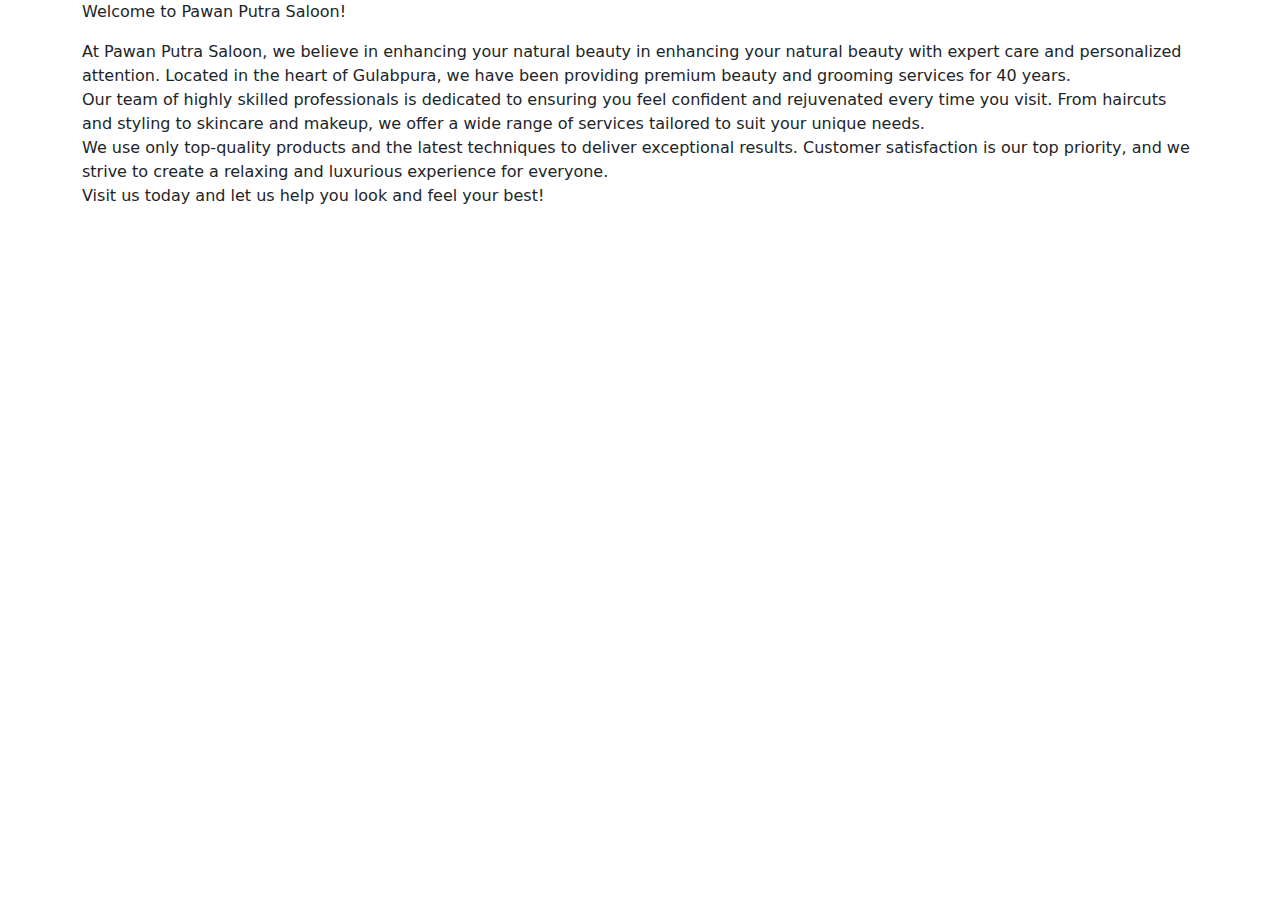
<file: About.html>
<!DOCTYPE html>
<html lang="en">
    <head>
        <meta charset="UTF-8" />
        <meta name="viewport" content="width=device-width, initial-scale=1.0" />
        <title>About Us</title>
        <link
            href="https://cdn.jsdelivr.net/npm/bootstrap@5.3.3/dist/css/bootstrap.min.css"
            rel="stylesheet"
            integrity="sha384-QWTKZyjpPEjISv5WaRU9OFeRpok6YctnYmDr5pNlyT2bRjXh0JMhjY6hW+ALEwIH"
            crossorigin="anonymous"
        />
    </head>
    <body>
        <div class="container">
            <p>Welcome to Pawan Putra Saloon!</p>
            <span
                >At Pawan Putra Saloon, we believe in enhancing your natural
                beauty in enhancing your natural beauty with expert care and
                personalized attention. Located in the heart of Gulabpura, we
                have been providing premium beauty and grooming services for 40
                years.</span
            >
            <br />
            <span
                >Our team of highly skilled professionals is dedicated to
                ensuring you feel confident and rejuvenated every time you
                visit. From haircuts and styling to skincare and makeup, we
                offer a wide range of services tailored to suit your unique
                needs.</span
            >
            <br />
            <span
                >We use only top-quality products and the latest techniques to
                deliver exceptional results. Customer satisfaction is our top
                priority, and we strive to create a relaxing and luxurious
                experience for everyone.</span
            >
            <br />
            <span
                >Visit us today and let us help you look and feel your
                best!</span
            >
        </div>
        <script
            src="https://cdn.jsdelivr.net/npm/bootstrap@5.3.3/dist/js/bootstrap.bundle.min.js"
            integrity="sha384-YvpcrYf0tY3lHB60NNkmXc5s9fDVZLESaAA55NDzOxhy9GkcIdslK1eN7N6jIeHz"
            crossorigin="anonymous"
        ></script>
    </body>
</html>
</file>
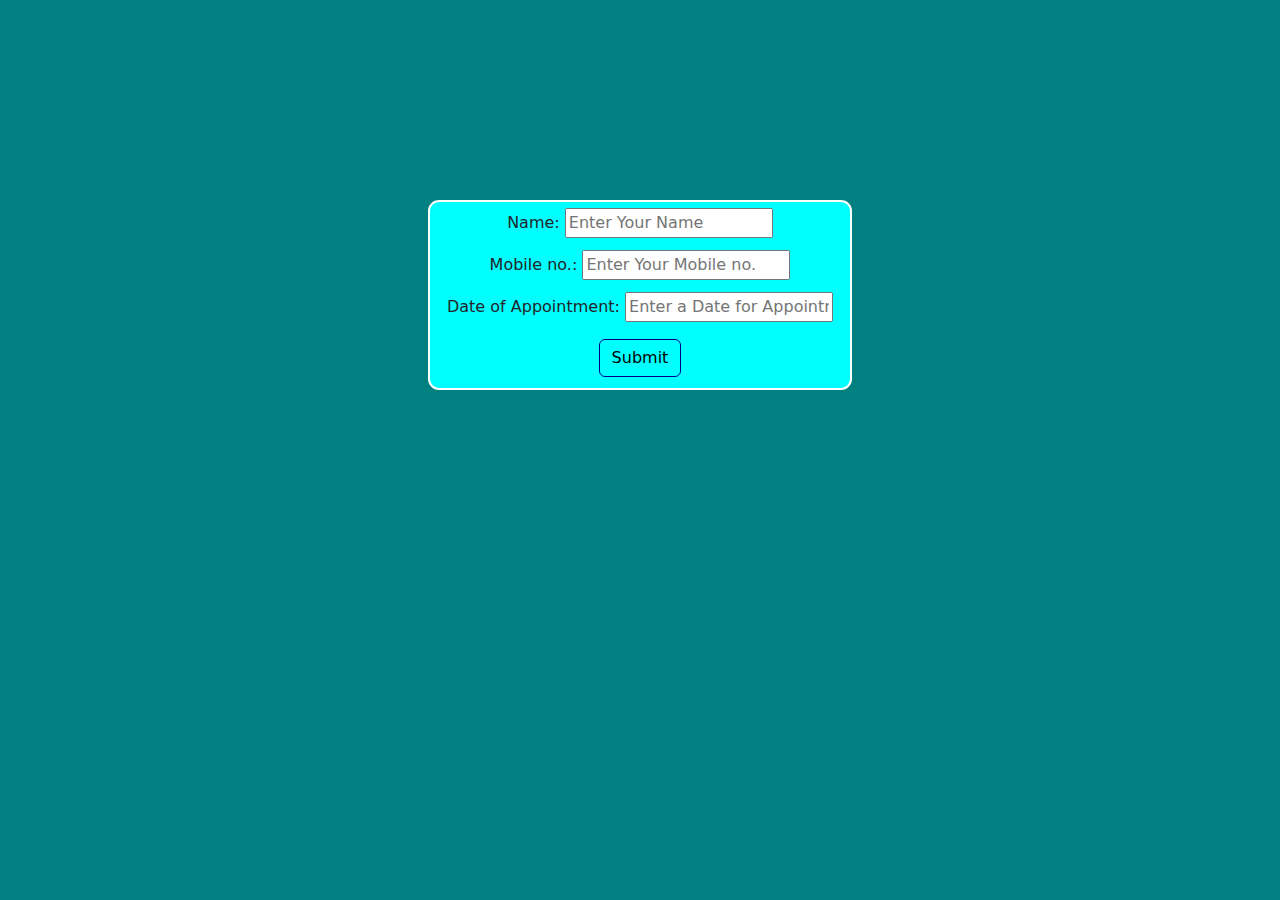
<file: Appointment.html>
<!DOCTYPE html>
<html lang="en">
    <head>
        <meta charset="UTF-8" />
        <meta name="viewport" content="width=device-width, initial-scale=1.0" />
        <title>Appointment</title>
        <link
            href="https://cdn.jsdelivr.net/npm/bootstrap@5.3.3/dist/css/bootstrap.min.css"
            rel="stylesheet"
            integrity="sha384-QWTKZyjpPEjISv5WaRU9OFeRpok6YctnYmDr5pNlyT2bRjXh0JMhjY6hW+ALEwIH"
            crossorigin="anonymous"
        />
    </head>
    <style>
        body {
            display: flex;
            text-align: center;
            margin: auto;
            background: teal;
        }
        form {
            border: 2px solid white;
            width: 38%;
            margin: auto;
            background: aqua;
            border-radius: 11px;
            position: relative;
            top: 200px;
        }
        label {
            margin: 9px 0px;
        }
        .btn {
            border: 1px solid;
            border-color: darkblue;
            color: revert;
            margin: 11px;
            cursor: pointer;
        }
        .btn:hover {
            background: red;
            color: white;
        }
    </style>
    <body>
        <div class="container">
            <form action="saloon.php" method="post">
                <label for="name">Name:</label>
                <input
                    type="text"
                    name=""
                    id="fr"
                    placeholder="Enter Your Name"
                />
                <br />
                <label for="mobile no">Mobile no.:</label>
                <input
                    type="text"
                    name=""
                    id="cr"
                    placeholder="Enter Your Mobile no."
                />
                <br />
                <label for="date">Date of Appointment:</label>
                <input
                    type="text"
                    name=""
                    id="rd"
                    placeholder="Enter a Date for Appointment"
                />
                <br />
                <button class="btn">Submit</button>
            </form>
        </div>
        <script
            src="https://cdn.jsdelivr.net/npm/bootstrap@5.3.3/dist/js/bootstrap.bundle.min.js"
            integrity="sha384-YvpcrYf0tY3lHB60NNkmXc5s9fDVZLESaAA55NDzOxhy9GkcIdslK1eN7N6jIeHz"
            crossorigin="anonymous"
        ></script>
    </body>
</html>
</file>
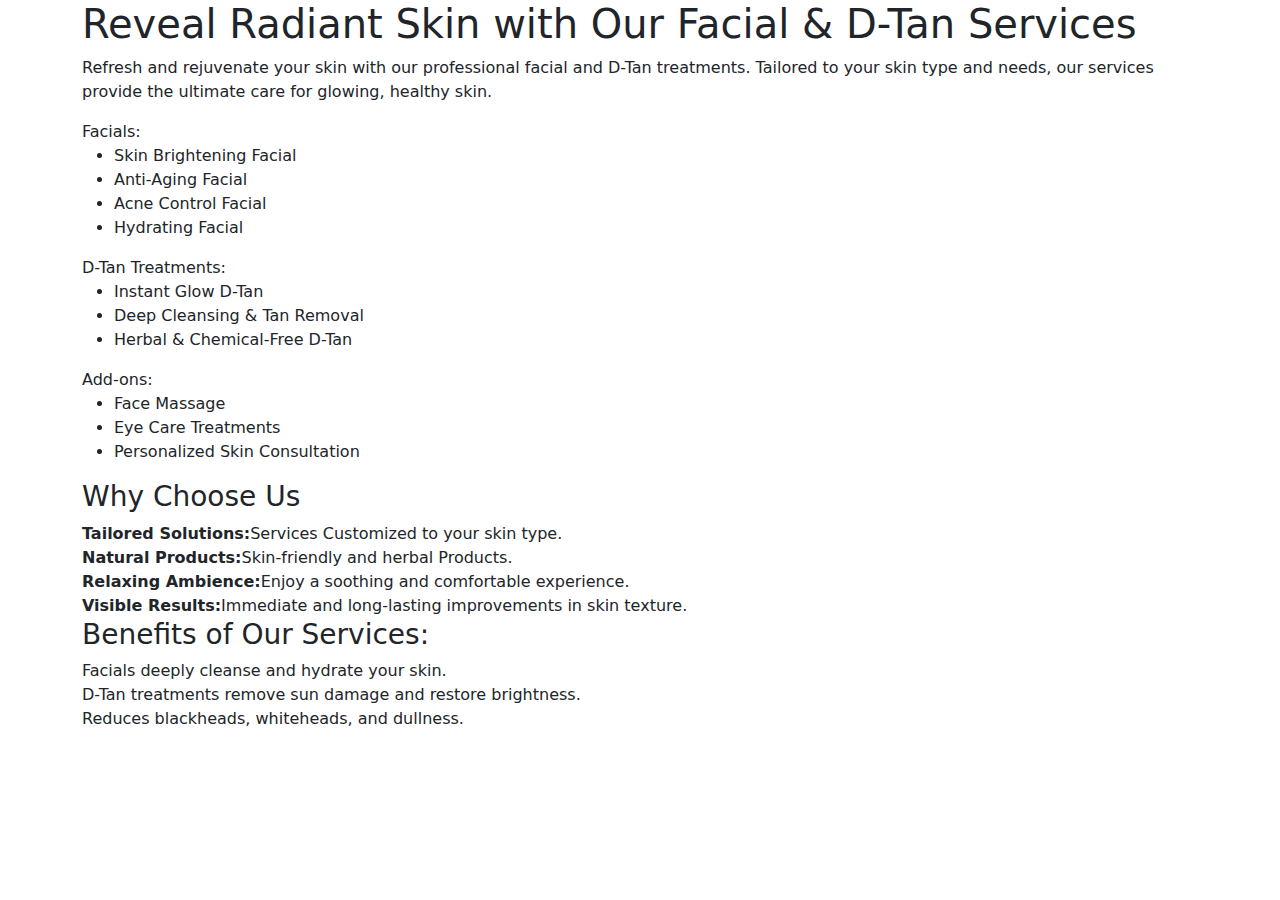
<file: Facial.html>
<!DOCTYPE html>
<html lang="en">
  <head>
    <meta charset="UTF-8" />
    <meta name="viewport" content="width=device-width, initial-scale=1.0" />
    <title>Facial/D-Tan</title>
    <link
      href="https://cdn.jsdelivr.net/npm/bootstrap@5.3.3/dist/css/bootstrap.min.css"
      rel="stylesheet"
      integrity="sha384-QWTKZyjpPEjISv5WaRU9OFeRpok6YctnYmDr5pNlyT2bRjXh0JMhjY6hW+ALEwIH"
      crossorigin="anonymous"
    />
  </head>
  <body>
    <div class="container">
      <h1>Reveal Radiant Skin with Our Facial & D-Tan Services</h1>
      <p>
        Refresh and rejuvenate your skin with our professional facial and D-Tan
        treatments. Tailored to your skin type and needs, our services provide
        the ultimate care for glowing, healthy skin.
      </p>
      <div id="service">
        <span
          >Facials:
          <ul>
            <li>Skin Brightening Facial</li>
            <li>Anti-Aging Facial</li>
            <li>Acne Control Facial</li>
            <li>Hydrating Facial</li>
          </ul>
        </span>
        <span
          >D-Tan Treatments:
          <ul>
            <li>Instant Glow D-Tan</li>
            <li>Deep Cleansing & Tan Removal</li>
            <li>Herbal & Chemical-Free D-Tan</li>
          </ul>
        </span>
        <span
          >Add-ons:
          <ul>
            <li>Face Massage</li>
            <li>Eye Care Treatments</li>
            <li>Personalized Skin Consultation</li>
          </ul>
        </span>
      </div>
      <div id="why">
        <h3>Why Choose Us</h3>
        <span
          ><b>Tailored Solutions:</b>Services Customized to your skin
          type.</span
        >
        <br />
        <span><b>Natural Products:</b>Skin-friendly and herbal Products.</span>
        <br />
        <span
          ><b>Relaxing Ambience:</b>Enjoy a soothing and comfortable
          experience.</span
        ><br />
        <span
          ><b>Visible Results:</b>Immediate and long-lasting improvements in
          skin texture.</span
        ><br />
      </div>
      <div id="beny">
        <h3>Benefits of Our Services:</h3>
        <span>Facials deeply cleanse and hydrate your skin.</span>
        <br />
        <span>D-Tan treatments remove sun damage and restore brightness.</span>
        <br />
        <span>Reduces blackheads, whiteheads, and dullness.</span>
      </div>
    </div>
    <script
      src="https://cdn.jsdelivr.net/npm/bootstrap@5.3.3/dist/js/bootstrap.bundle.min.js"
      integrity="sha384-YvpcrYf0tY3lHB60NNkmXc5s9fDVZLESaAA55NDzOxhy9GkcIdslK1eN7N6jIeHz"
      crossorigin="anonymous"
    ></script>
  </body>
</html>
</file>
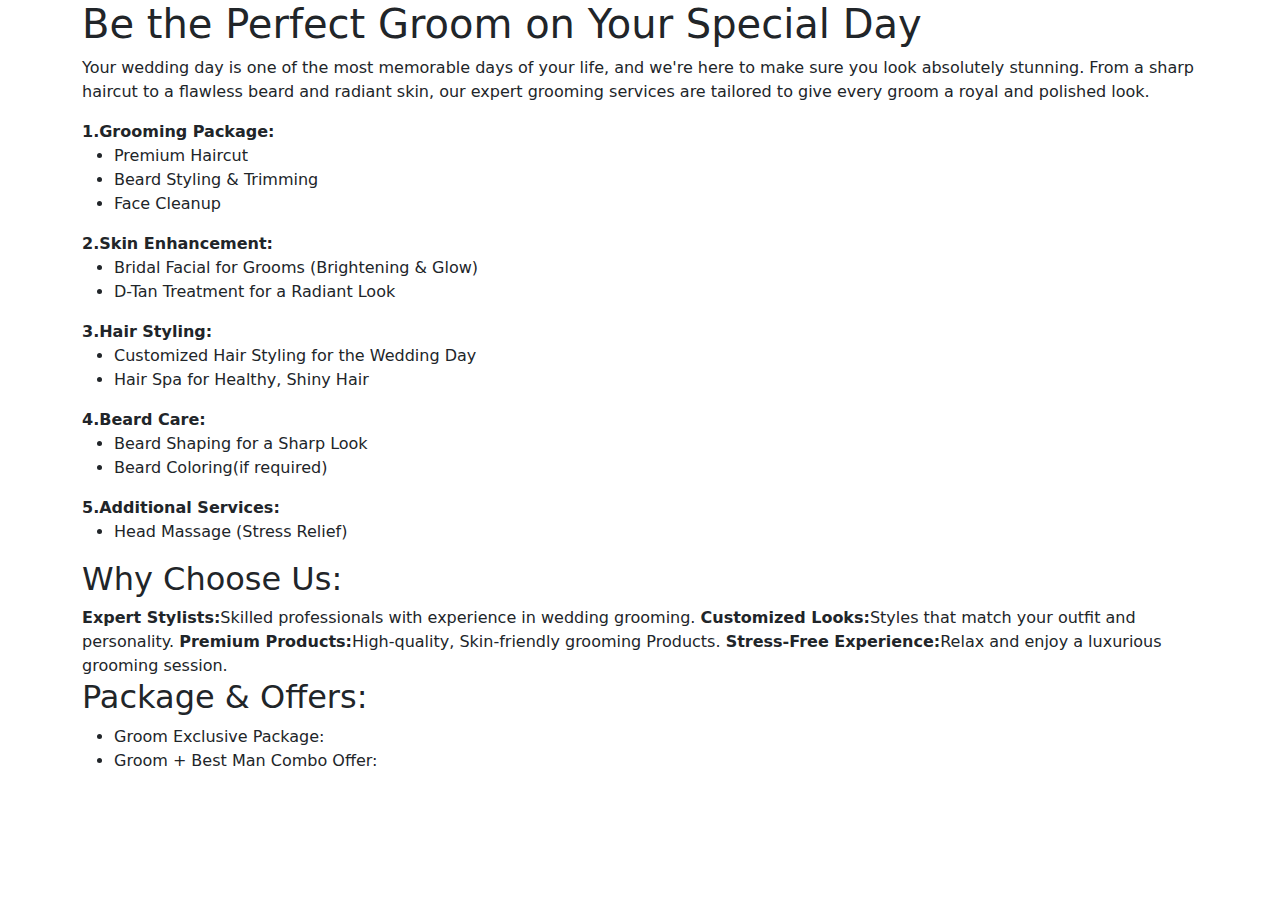
<file: Groom.html>
<!DOCTYPE html>
<html lang="en">
    <head>
        <meta charset="UTF-8" />
        <meta name="viewport" content="width=device-width, initial-scale=1.0" />
        <title>Perfect Groom</title>
        <link
            href="https://cdn.jsdelivr.net/npm/bootstrap@5.3.3/dist/css/bootstrap.min.css"
            rel="stylesheet"
            integrity="sha384-QWTKZyjpPEjISv5WaRU9OFeRpok6YctnYmDr5pNlyT2bRjXh0JMhjY6hW+ALEwIH"
            crossorigin="anonymous"
        />
    </head>
    <body>
        <div class="container">
            <h1>Be the Perfect Groom on Your Special Day</h1>
            <p>
                Your wedding day is one of the most memorable days of your life,
                and we're here to make sure you look absolutely stunning. From a
                sharp haircut to a flawless beard and radiant skin, our expert
                grooming services are tailored to give every groom a royal and
                polished look.
            </p>
            <div id="service">
                <span
                    ><b>1.Grooming Package:</b>
                    <ul>
                        <li>Premium Haircut</li>
                        <li>Beard Styling & Trimming</li>
                        <li>Face Cleanup</li>
                    </ul>
                </span>
                <span
                    ><b>2.Skin Enhancement:</b>
                    <ul>
                        <li>Bridal Facial for Grooms (Brightening & Glow)</li>
                        <li>D-Tan Treatment for a Radiant Look</li>
                    </ul>
                </span>
                <span
                    ><b>3.Hair Styling:</b>
                    <ul>
                        <li>Customized Hair Styling for the Wedding Day</li>
                        <li>Hair Spa for Healthy, Shiny Hair</li>
                    </ul>
                </span>
                <span
                    ><b>4.Beard Care:</b>
                    <ul>
                        <li>Beard Shaping for a Sharp Look</li>
                        <li>Beard Coloring(if required)</li>
                    </ul>
                </span>
                <span
                    ><b>5.Additional Services:</b>
                    <ul>
                        <li>Head Massage (Stress Relief)</li>
                    </ul>
                </span>
            </div>
            <div id="why">
                <h2>Why Choose Us:</h2>
                <span
                    ><b>Expert Stylists:</b>Skilled professionals with
                    experience in wedding grooming.</span
                >
                <span
                    ><b>Customized Looks:</b>Styles that match your outfit and
                    personality.</span
                >
                <span
                    ><b>Premium Products:</b>High-quality, Skin-friendly
                    grooming Products.</span
                >
                <span
                    ><b>Stress-Free Experience:</b>Relax and enjoy a luxurious
                    grooming session.</span
                >
            </div>
            <div id="pakage">
                <h2>Package & Offers:</h2>
                <span
                    ><ul>
                        <li>Groom Exclusive Package:</li>
                        <li>Groom + Best Man Combo Offer:</li>
                    </ul></span
                >
            </div>
        </div>
        <script
            src="https://cdn.jsdelivr.net/npm/bootstrap@5.3.3/dist/js/bootstrap.bundle.min.js"
            integrity="sha384-YvpcrYf0tY3lHB60NNkmXc5s9fDVZLESaAA55NDzOxhy9GkcIdslK1eN7N6jIeHz"
            crossorigin="anonymous"
        ></script>
    </body>
</html>
</file>
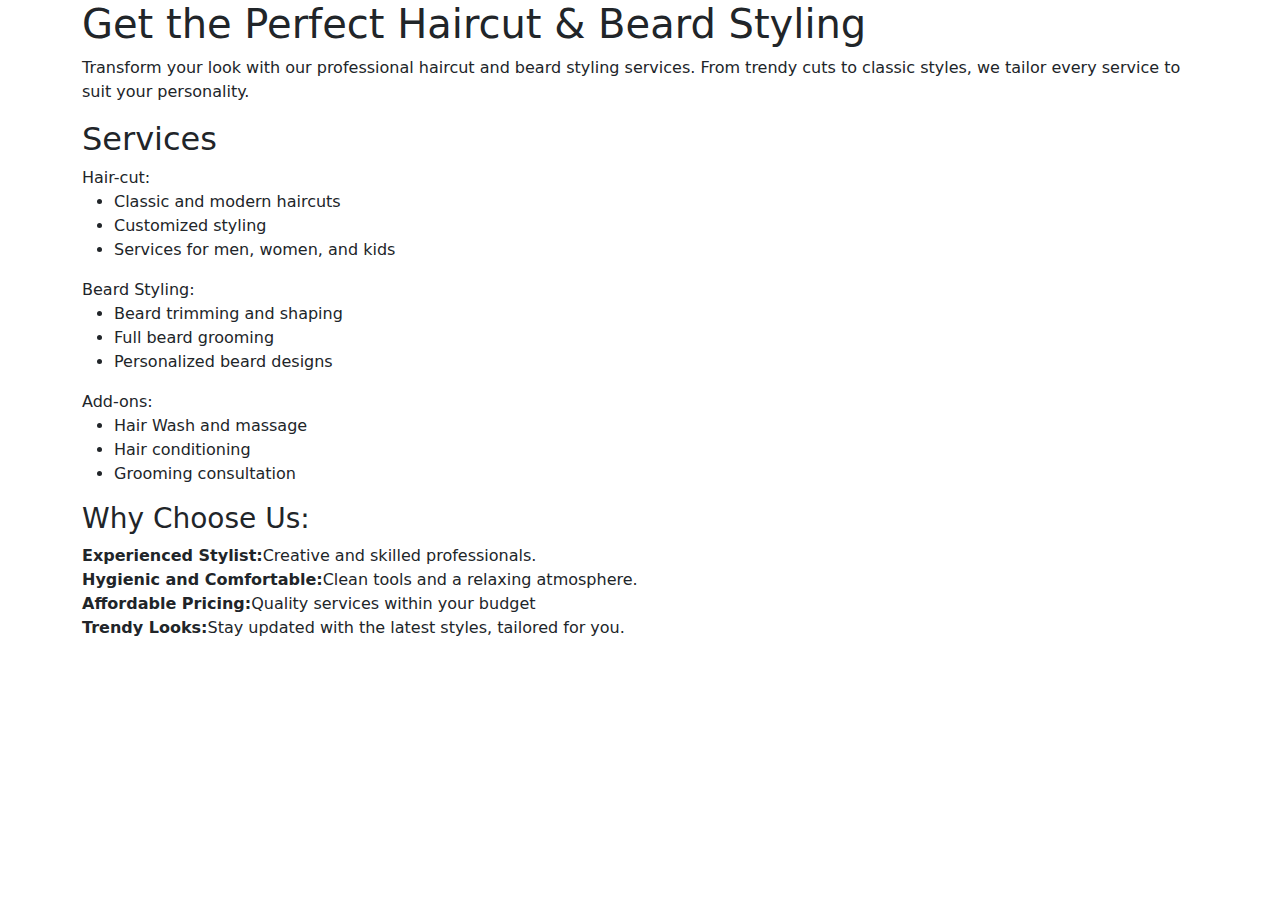
<file: Hair.html>
<!DOCTYPE html>
<html lang="en">
  <head>
    <meta charset="UTF-8" />
    <meta name="viewport" content="width=device-width, initial-scale=1.0" />
    <title>Hair-cut & Beard</title>
    <link
      href="https://cdn.jsdelivr.net/npm/bootstrap@5.3.3/dist/css/bootstrap.min.css"
      rel="stylesheet"
      integrity="sha384-QWTKZyjpPEjISv5WaRU9OFeRpok6YctnYmDr5pNlyT2bRjXh0JMhjY6hW+ALEwIH"
      crossorigin="anonymous"
    />
  </head>
  <body>
    <div class="container">
      <h1>Get the Perfect Haircut & Beard Styling</h1>
      <p>
        Transform your look with our professional haircut and beard styling
        services. From trendy cuts to classic styles, we tailor every service to
        suit your personality.
      </p>
      <div id="service">
        <h2>Services</h2>
        <span
          >Hair-cut:
          <ul>
            <li>Classic and modern haircuts</li>
            <li>Customized styling</li>
            <li>Services for men, women, and kids</li>
          </ul>
        </span>
        <span
          >Beard Styling:
          <ul>
            <li>Beard trimming and shaping</li>
            <li>Full beard grooming</li>
            <li>Personalized beard designs</li>
          </ul>
        </span>
        <span
          >Add-ons:
          <ul>
            <li>Hair Wash and massage</li>
            <li>Hair conditioning</li>
            <li>Grooming consultation</li>
          </ul>
        </span>
      </div>
      <div id="why">
        <h3>Why Choose Us:</h3>
        <span
          ><b>Experienced Stylist:</b>Creative and skilled professionals.</span
        >
        <br>
        <span
          ><b>Hygienic and Comfortable:</b>Clean tools and a relaxing
          atmosphere.</span
        >
        <br>
        <span
          ><b>Affordable Pricing:</b>Quality services within your budget</span
        >
        <br>
        <span
          ><b>Trendy Looks:</b>Stay updated with the latest styles, tailored for
          you.</span
        >
      </div>
    </div>
    <script
      src="https://cdn.jsdelivr.net/npm/bootstrap@5.3.3/dist/js/bootstrap.bundle.min.js"
      integrity="sha384-YvpcrYf0tY3lHB60NNkmXc5s9fDVZLESaAA55NDzOxhy9GkcIdslK1eN7N6jIeHz"
      crossorigin="anonymous"
    ></script>
  </body>
</html>
</file>
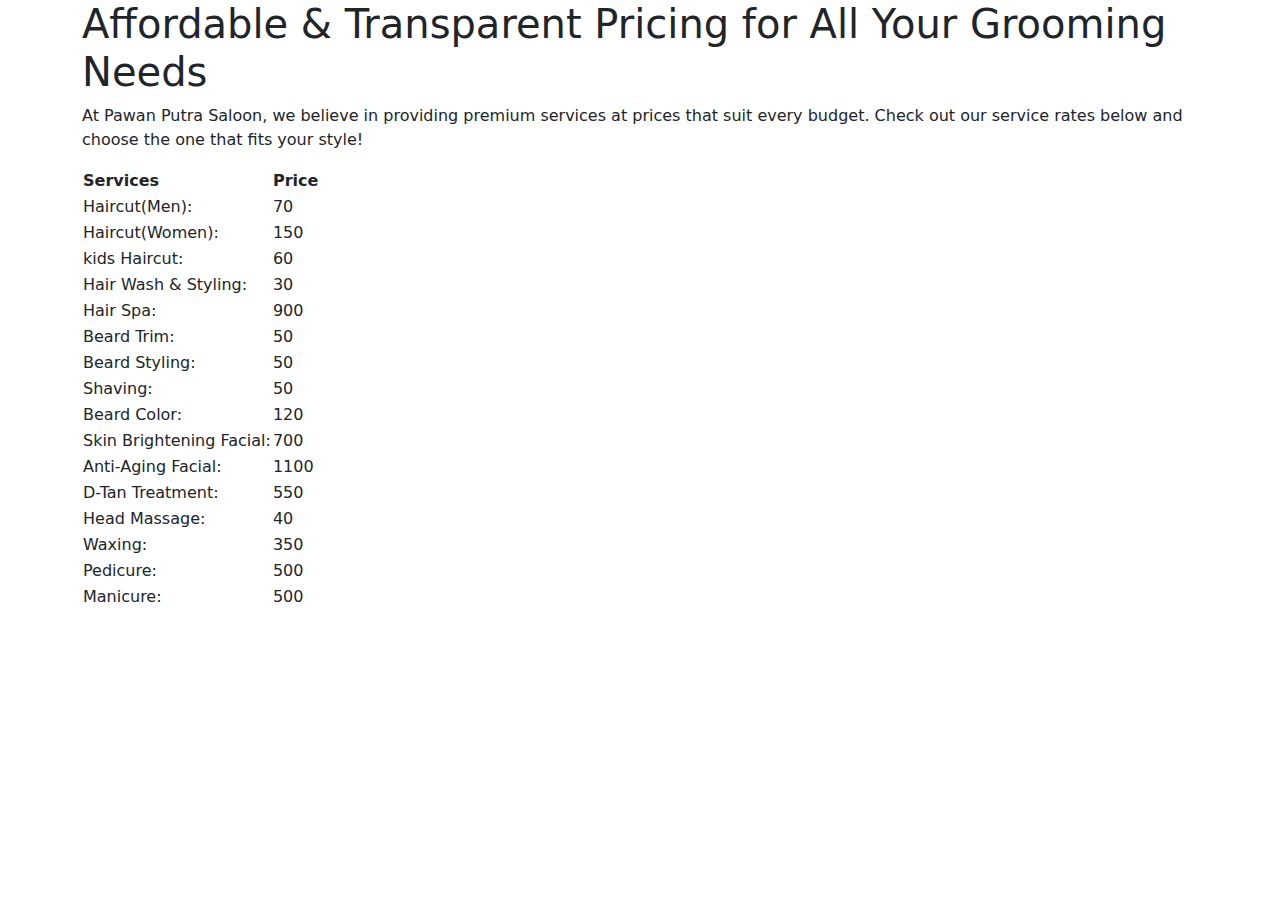
<file: Price.html>
<!DOCTYPE html>
<html lang="en">
    <head>
        <meta charset="UTF-8" />
        <meta name="viewport" content="width=device-width, initial-scale=1.0" />
        <title>Saloon Price List</title>
        <link
            href="https://cdn.jsdelivr.net/npm/bootstrap@5.3.3/dist/css/bootstrap.min.css"
            rel="stylesheet"
            integrity="sha384-QWTKZyjpPEjISv5WaRU9OFeRpok6YctnYmDr5pNlyT2bRjXh0JMhjY6hW+ALEwIH"
            crossorigin="anonymous"
        />
    </head>
    <body>
        <div class="container">
            <h1>
                Affordable & Transparent Pricing for All Your Grooming Needs
            </h1>
            <p>
                At Pawan Putra Saloon, we believe in providing premium services
                at prices that suit every budget. Check out our service rates
                below and choose the one that fits your style!
            </p>
            <div id="list">
                <table>
                    <thead>
                        <tr>
                            <th>Services</th>
                            <th>Price</th>
                        </tr>
                    </thead>
                    <tbody>
                        <tr>
                            <td>Haircut(Men):</td>
                            <td>70</td>
                        </tr>
                        <tr>
                            <td>Haircut(Women):</td>
                            <td>150</td>
                        </tr>
                        <tr>
                            <td>kids Haircut:</td>
                            <td>60</td>
                        </tr>
                        <tr>
                            <td>Hair Wash & Styling:</td>
                            <td>30</td>
                        </tr>
                        <tr>
                            <td>Hair Spa:</td>
                            <td>900</td>
                        </tr>
                        <tr>
                            <td>Beard Trim:</td>
                            <td>50</td>
                        </tr>
                        <tr>
                            <td>Beard Styling:</td>
                            <td>50</td>
                        </tr>
                        <tr>
                            <td>Shaving:</td>
                            <td>50</td>
                        </tr>
                        <tr>
                            <td>Beard Color:</td>
                            <td>120</td>
                        </tr>
                        <tr>
                            <td>Skin Brightening Facial:</td>
                            <td>700</td>
                        </tr>
                        <tr>
                            <td>Anti-Aging Facial:</td>
                            <td>1100</td>
                        </tr>
                        <tr>
                            <td>D-Tan Treatment:</td>
                            <td>550</td>
                        </tr>
                        <tr>
                            <td>Head Massage:</td>
                            <td>40</td>
                        </tr>
                        <tr>
                            <td>Waxing:</td>
                            <td>350</td>
                        </tr>
                        <tr>
                            <td>Pedicure:</td>
                            <td>500</td>
                        </tr>
                        <tr>
                            <td>Manicure:</td>
                            <td>500</td>
                        </tr>
                    </tbody>
                </table>
            </div>
        </div>
        <script
            src="https://cdn.jsdelivr.net/npm/bootstrap@5.3.3/dist/js/bootstrap.bundle.min.js"
            integrity="sha384-YvpcrYf0tY3lHB60NNkmXc5s9fDVZLESaAA55NDzOxhy9GkcIdslK1eN7N6jIeHz"
            crossorigin="anonymous"
        ></script>
    </body>
</html>
</file>
